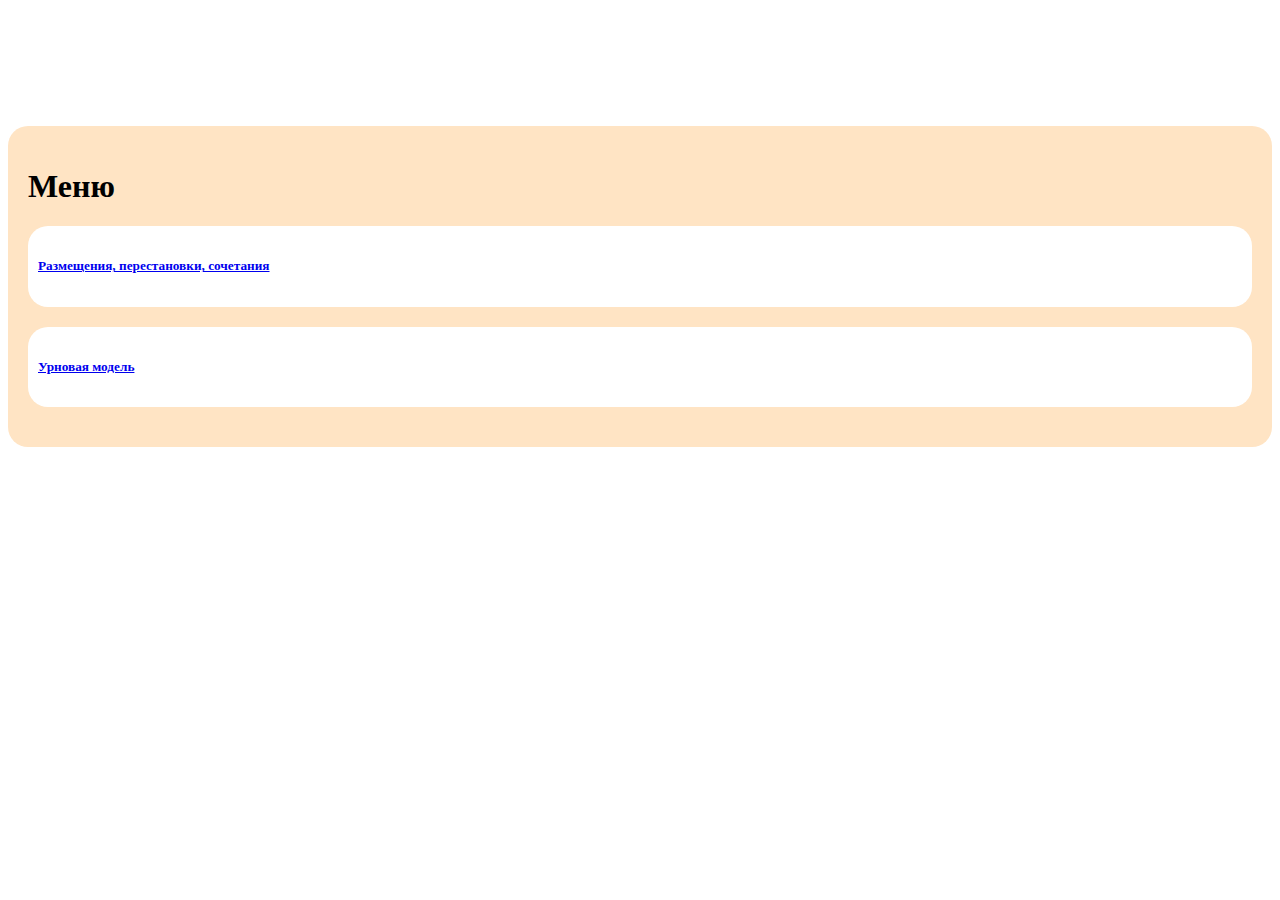
<file: index.html>
<!DOCTYPE html>
<html lang="en">
<head>
    <meta charset="UTF-8">
    <meta name="viewport" content="width=device-width, initial-scale=1.0">
    <title>Меню</title>
    <link href="https://cdn.jsdelivr.net/npm/bootstrap@5.3.2/dist/css/bootstrap.min.css" rel="stylesheet"
    integrity="sha384-T3c6CoIi6uLrA9TneNEoa7RxnatzjcDSCmG1MXxSR1GAsXEV/Dwwykc2MPK8M2HN" crossorigin="anonymous">
    <script src="https://cdn.jsdelivr.net/npm/@popperjs/core@2.11.8/dist/umd/popper.min.js"
    integrity="sha384-I7E8VVD/ismYTF4hNIPjVp/Zjvgyol6VFvRkX/vR+Vc4jQkC+hVqc2pM8ODewa9r" crossorigin="anonymous"></script>
    <script src="https://cdn.jsdelivr.net/npm/bootstrap@5.3.2/dist/js/bootstrap.min.js"
    integrity="sha384-BBtl+eGJRgqQAUMxJ7pMwbEyER4l1g+O15P+16Ep7Q9Q+zqX6gSbd85u4mG4QzX+" crossorigin="anonymous"></script>
    <link rel="stylesheet" href="styles.css">
</head>
<body>
    <div class="container menu">
        <h1 class="text-center">Меню</h1>
        <div class="container menu-items">
            <div class="container menu-item">
                <h5 class="text-center"><a class="col-md-12" href="ppc.html">Размещения, перестановки, сочетания</a></h5>
            </div>
            <div class="container menu-item">
                <h5 class="text-center"><a class="col-md-12" href="urnmodel.html">Урновая модель</a></h5>
            </div>
        </div>
    </div>
</body>
</html>
</file>
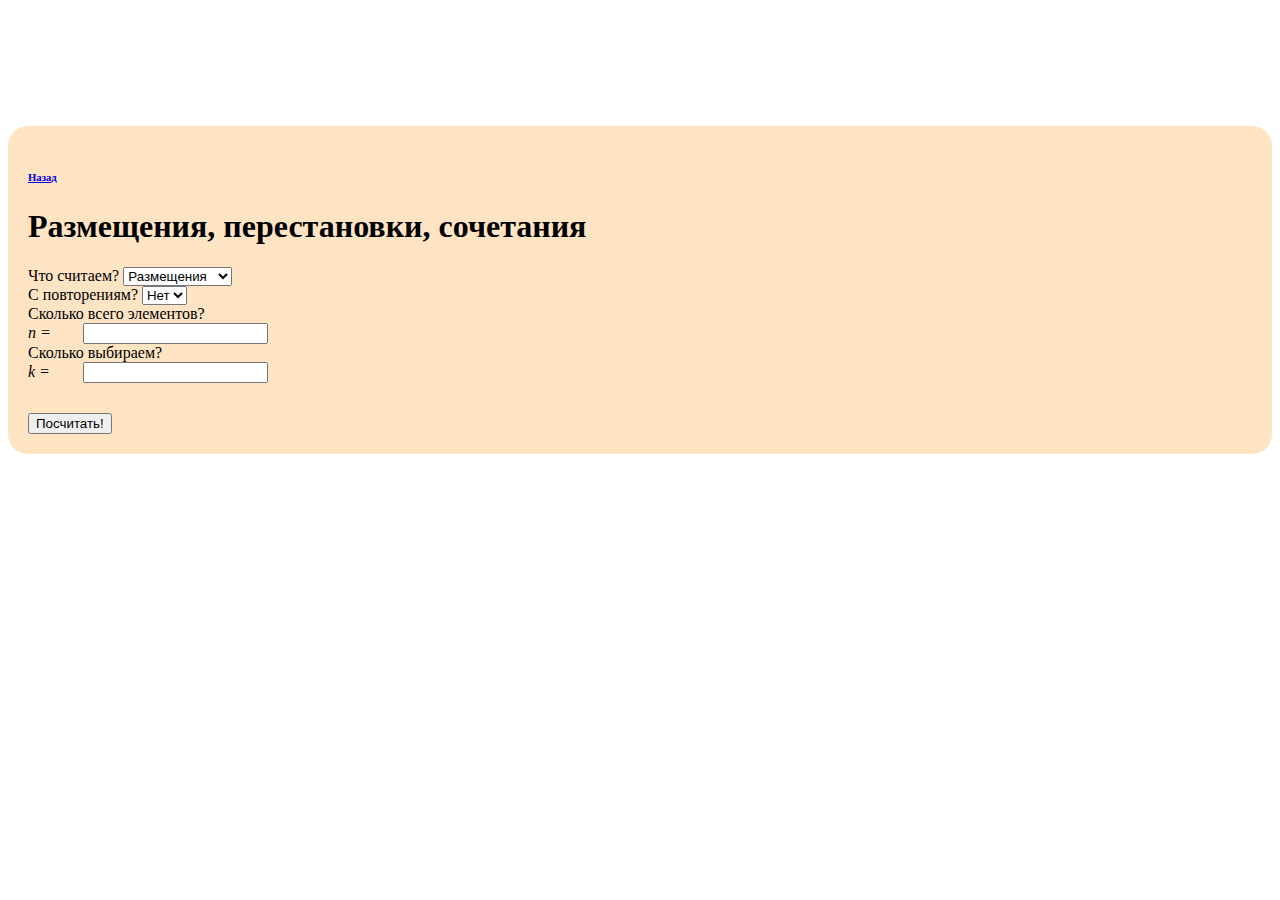
<file: ppc.html>
<!DOCTYPE html>
<html lang="en">
<head>
    <meta charset="UTF-8">
    <meta name="viewport" content="width=device-width, initial-scale=1.0">
    <title>Размещения, перестановки, сочетания</title>
    <link href="https://cdn.jsdelivr.net/npm/bootstrap@5.3.2/dist/css/bootstrap.min.css" rel="stylesheet"
    integrity="sha384-T3c6CoIi6uLrA9TneNEoa7RxnatzjcDSCmG1MXxSR1GAsXEV/Dwwykc2MPK8M2HN" crossorigin="anonymous">
    <script src="https://cdn.jsdelivr.net/npm/@popperjs/core@2.11.8/dist/umd/popper.min.js"
    integrity="sha384-I7E8VVD/ismYTF4hNIPjVp/Zjvgyol6VFvRkX/vR+Vc4jQkC+hVqc2pM8ODewa9r" crossorigin="anonymous"></script>
    <script src="https://cdn.jsdelivr.net/npm/bootstrap@5.3.2/dist/js/bootstrap.min.js"
    integrity="sha384-BBtl+eGJRgqQAUMxJ7pMwbEyER4l1g+O15P+16Ep7Q9Q+zqX6gSbd85u4mG4QzX+" crossorigin="anonymous"></script>
    <link rel="stylesheet" href="styles.css">
</head>
<body>
    <div class="container menu">
        <h6><a href="index.html">Назад</a></h6>
        <h1 class="text-center">Размещения, перестановки, сочетания</h1>
        <div class="row g-3 input-fields">
            <div class="col-md-6 choose-field">
                <label class="form-label">Что считаем?</label>
                <select class="form-select" id="type-select">
                    <option>Размещения</option>
                    <option>Перестановки</option>
                    <option>Сочетания</option>
                </select>
            </div>
            <div class="col-md-6 repeat-field">
                <label class="form-label">С повторениям?</label>
                <select class="form-select" id="repeat-select">
                    <option>Нет</option>
                    <option>Да</option>
                </select>
            </div>            
            <div class="col-md-6 input-field-group" id="total-div">
                <label class="form-label"  for="total">Сколько всего элементов?</label>
                <div class="input-field">
                    <label class="form-sublabel"><i>n =</i></label>
                    <input type="number" class="form-control" id="total">
                </div>
            </div>
            <div class="col-md-6 input-field-group" id="choose-div">
                <label class="form-label" for="choose-amount">Сколько выбираем?</label>
                <div class="input-field">
                    <label class="form-sublabel"><i>k =</i></label>
                    <input type="number" class="form-control" id="choose-amount">
                </div>
            </div>
            <div class="col-md-6 input-field-group" id="group-div">
                <label class="form-label" for="group-amount">Сколько групп?</label>
                <div class="input-field">
                    <label class="form-sublabel"><i>k =</i></label>
                    <input type="number" class="form-control" id="group-amount">
                </div>
            </div>

            <div class="row g-2 col-md-12 permutation-groups"></div>

            <button class="btn btn-success" type="submit">Посчитать!</button>

            <div class="col-md-12 result" id="result-div">
                <h5 id="result-field">Результат:</h5>
            </div>
        </div>
    </div>

    <script src="ppc-scripts.js"></script>
</body>
</html>
</file>
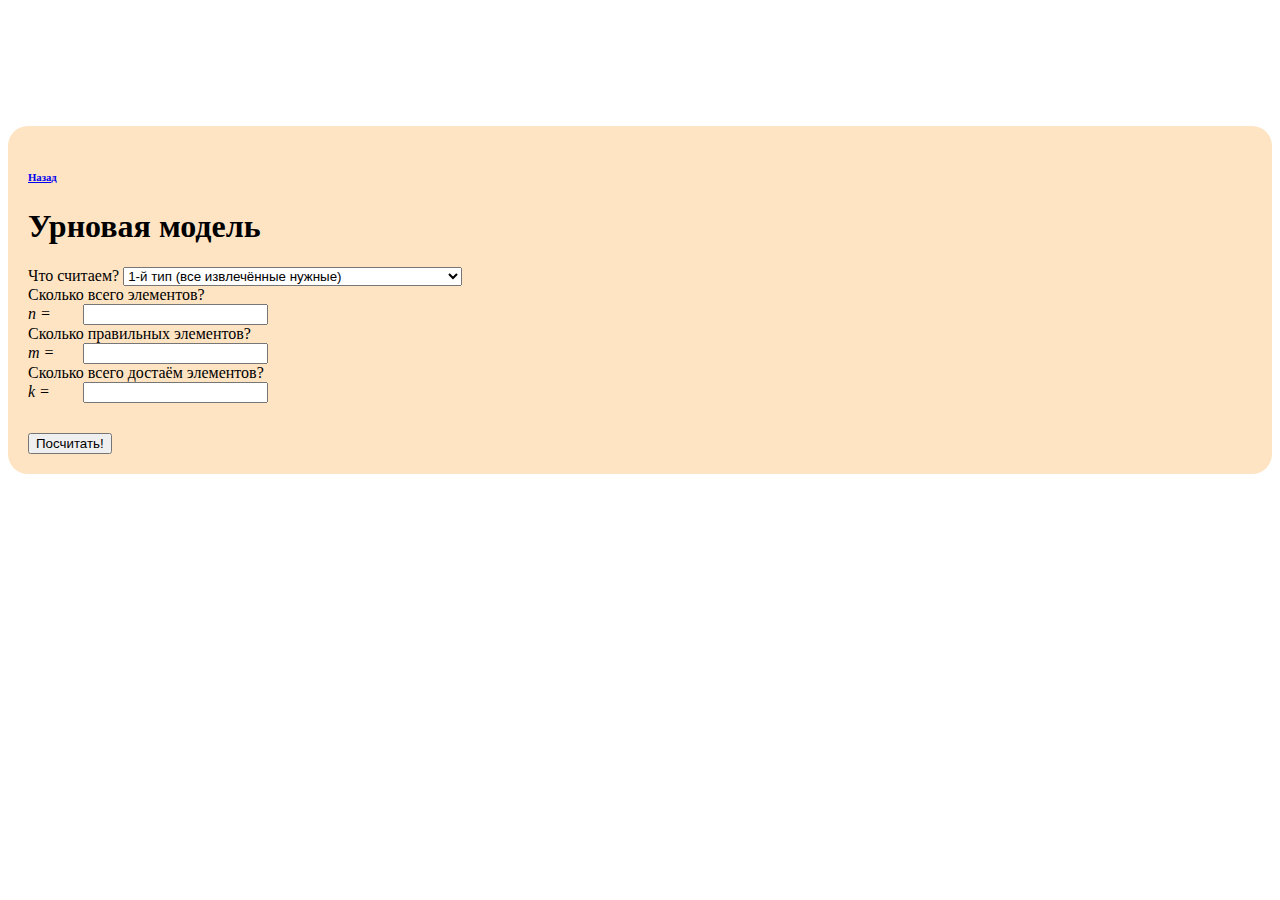
<file: urnmodel.html>
<!DOCTYPE html>
<html lang="en">
<head>
    <meta charset="UTF-8">
    <meta name="viewport" content="width=device-width, initial-scale=1.0">
    <title>Урновая модель</title>
    <link href="https://cdn.jsdelivr.net/npm/bootstrap@5.3.2/dist/css/bootstrap.min.css" rel="stylesheet"
    integrity="sha384-T3c6CoIi6uLrA9TneNEoa7RxnatzjcDSCmG1MXxSR1GAsXEV/Dwwykc2MPK8M2HN" crossorigin="anonymous">
    <script src="https://cdn.jsdelivr.net/npm/@popperjs/core@2.11.8/dist/umd/popper.min.js"
    integrity="sha384-I7E8VVD/ismYTF4hNIPjVp/Zjvgyol6VFvRkX/vR+Vc4jQkC+hVqc2pM8ODewa9r" crossorigin="anonymous"></script>
    <script src="https://cdn.jsdelivr.net/npm/bootstrap@5.3.2/dist/js/bootstrap.min.js"
    integrity="sha384-BBtl+eGJRgqQAUMxJ7pMwbEyER4l1g+O15P+16Ep7Q9Q+zqX6gSbd85u4mG4QzX+" crossorigin="anonymous"></script>
    <link rel="stylesheet" href="styles.css">
</head>
<body>
    <div class="container menu">
        <h6><a href="index.html">Назад</a></h6>
        <h1 class="text-center">Урновая модель</h1>
        <div class="row g-2 container input-fields">
            <div class="col-md-12 type-field">
                <label class="form-label">Что считаем?</label>
                <select class="form-select" id="type-select">
                    <option>1-й тип (все извлечённые нужные)</option>
                    <option>2-й тип (только несколько из извлечённых нужные)</option>
                </select>
            </div>
            <div class="col-md-6 input-field-group">
                <label class="form-label"  for="total">Сколько всего элементов?</label>
                <div class="input-field">
                    <label class="form-sublabel"><i>n =</i></label>
                    <input type="number" class="form-control" id="total">
                </div>
            </div>
            <div class="col-md-6 input-field-group" >
                <label class="form-label" for="right-amount">Сколько правильных элементов?</label>
                <div class="input-field">
                    <label class="form-sublabel"><i>m =</i></label>
                    <input type="number" class="form-control" id="right-amount">
                </div>
            </div>
            <div class="col-md-6 input-field-group" >
                <label class="form-label" for="pick-amount">Сколько всего достаём элементов?</label>
                <div class="input-field">
                    <label class="form-sublabel"><i>k =</i></label>
                    <input type="number" class="form-control" id="pick-amount">
                </div>
            </div>
            <div class="col-md-6 input-field-group" id="right-picks-div">
                <label class="form-label" for="right-picks-amount">Сколько нужно правильных элементов?</label>
                <div class="input-field">
                    <label class="form-sublabel"><i>r =</i></label>
                    <input type="number" class="form-control" id="right-picks-amount">
                </div>
            </div>
            <button class="btn btn-success" type="submit">Посчитать!</button>
            
            <div class="col-md-12 result" id="result-div">
                <h5 id="result-field">Результат:</h5>
            </div>
        </div>
    </div>

    <script src="urnmodel-scripts.js"></script>
</body>
</html>
</file>
<file: styles.css>
.menu {
    background-color: bisque;
    border-radius: 20px;
    padding: 20px;
    margin-top: 10%;
}

.menu-items {
    display: flex;
    flex-direction: column;
}

.menu-item {
    background-color: white;
    padding: 10px;
    border-radius: 20px;
    margin-bottom: 20px;
    align-items: center;
}

.input-fields {
    margin-top: 20px;
}

.input-field {
    display: flex;
    align-content: center;
    flex-wrap: nowrap;
    align-items: center;
}

.col-md-12 {
    margin-top: 10px;
}

.form-sublabel {
    width: 50px;
    padding-right: 5px;
}

.btn {
    margin-top: 30px;
}

.result {
    display: none;
    margin-top: 20px;
}

.permutation-groups {
    display: none;
}

#group-div {
    display: none;
}

.permutation-field-group {
    margin-top: 20px;
}

#right-picks-div {
    display: none;
}
</file>
